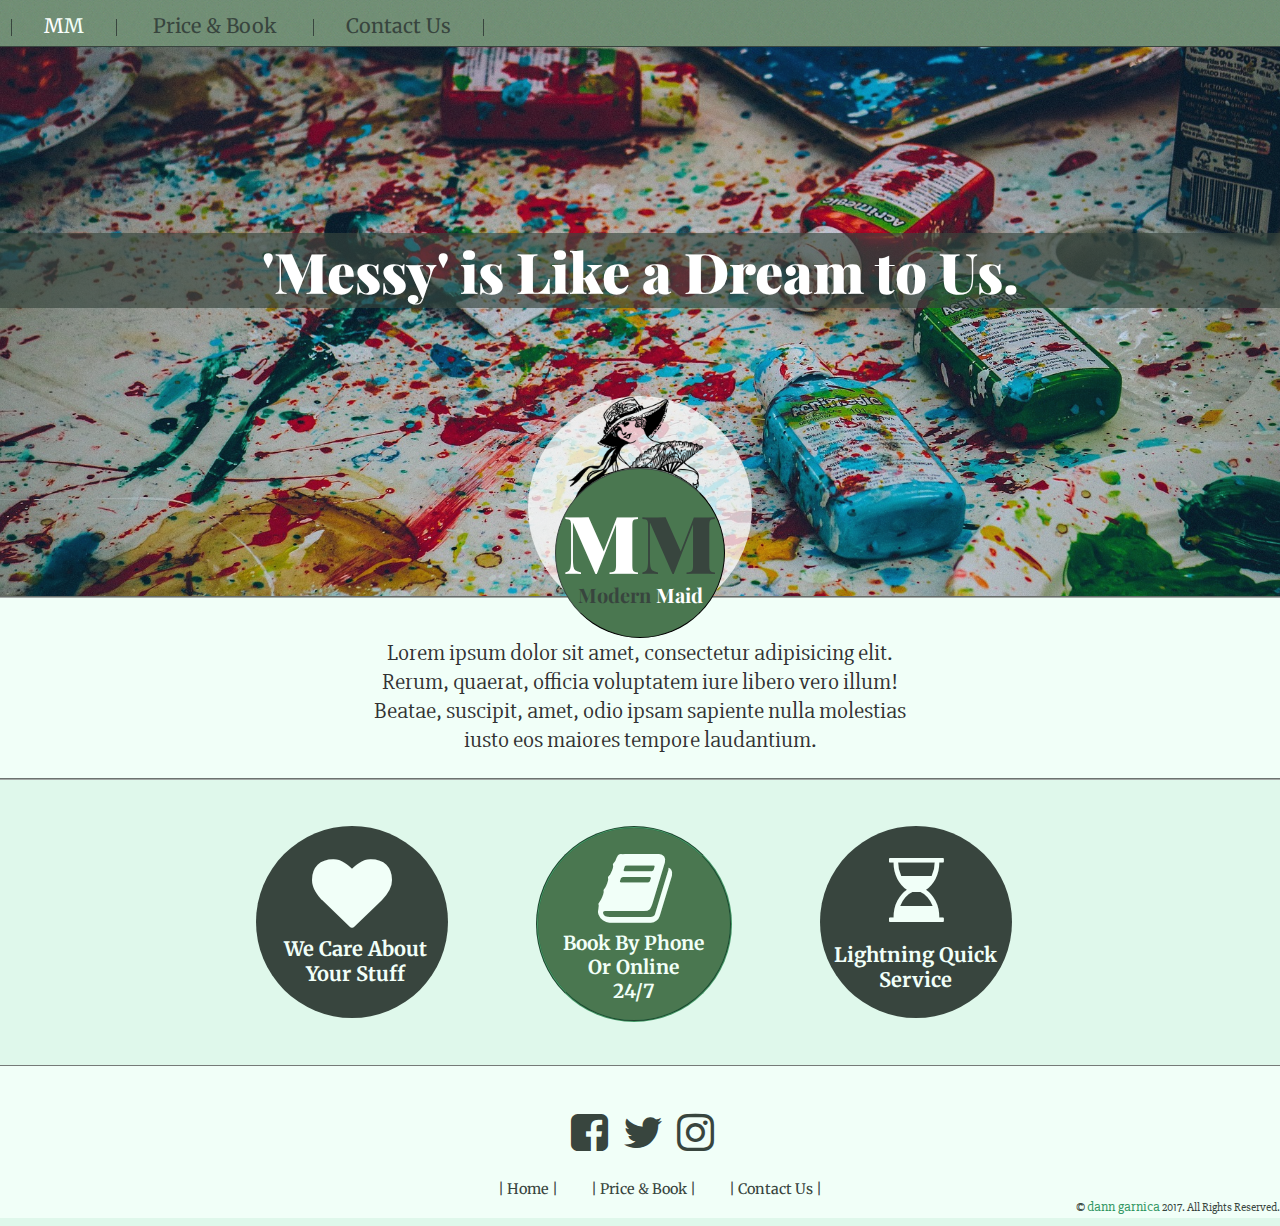
<file: index.html>
<!Doctype html>
<html>

<!--=== Metadata ===-->

    <head>
        <meta charset="utf-8" />
        <meta name="description" content="This is the Final Project" />
        <meta name="keywords" content="HTML, CSS, School Project, Mockup" />
        <meta name="author" content="Dann Garnica" />

<!--=== Links ===-->

        <link rel="stylesheet" href="css/font-awesome.min.css">
        <link rel="stylesheet" type="text/css" href="css/style.css"/>

        <!-- Google Analytics -->
        <script>
  (function(i,s,o,g,r,a,m){i['GoogleAnalyticsObject']=r;i[r]=i[r]||function(){
  (i[r].q=i[r].q||[]).push(arguments)},i[r].l=1*new Date();a=s.createElement(o),
  m=s.getElementsByTagName(o)[0];a.async=1;a.src=g;m.parentNode.insertBefore(a,m)
  })(window,document,'script','https://www.google-analytics.com/analytics.js','ga');

  ga('create', 'UA-96453834-1', 'auto');
  ga('send', 'pageview');

        </script>
    </head>

<!--=== Body Begin ===-->

    <body>

        <!-- Header -->

        <header>
            <nav>
                <ul class="rel-elm float-left">
                    <li class="inline"><a href="#" class="active"><span class="white-text">M</span>M</a></li>
                    <li class="inline borderless"><a href="booking.html">Price & Book</a></li>
                    <li class="inline"><a href="contact.html">Contact Us</a></li>
                </ul>
            </nav>
        </header>

        <!-- Hero-Tron -->

        <div id="hero-container">
            <div class ="abs-elm" id="hero">
                <h1 class="abs-elm centered" id="headline">'Messy' is Like a Dream to Us.</h1>
            </div>
        </div>

        <main id="main-style">

          <!-- Logo -->

            <div class="abs-elm" id="logo">
                <div class="abs-elm" id="sml-circle">
                    <h4 class="centered">M<span class="logo-colored-text">M</span></h4>
                    <h5 class="abs-elm centered"><span class="logo-colored-text">Modern</span> Maid</h5>
                </div>
            </div>

            <!-- Body Text -->

            <div id="main-text-container">
                <p class="rel-elm centered">Lorem ipsum dolor sit amet, consectetur adipisicing elit.
                    Rerum, quaerat, officia voluptatem iure libero vero illum!
                    Beatae, suscipit, amet, odio ipsam sapiente nulla
                    molestias iusto eos maiores tempore laudantium.</p>
            </div>

            <!-- Three Blue Boxes -->

            <div class="rel-elm" id="three-box-container">
                <div class="green-box float-left">
                    <i class="fa fa-heart fa-5x"></i>
                    <h3 class="centered" id="box-heart">We Care About Your Stuff</h3>
                </div>
                <a href="booking.html"><div class="float-left" id="center-box">
                    <i class="fa fa-book fa-5x"></i>
                    <h3 class="centered" id="box-book">Book By Phone<br />Or Online<br />24/7</h3>
                    </div>
                </a>
                <div class="green-box float-left">
                    <i class="fa fa-hourglass-half fa-4x"></i>
                    <h3 class="centered" id="box-hourglass">Lightning Quick Service</h3>
                </div>
                <br class="float-clear" />
            </div>
        </main>

        <!--=== Footer ===-->

        <footer>

            <!-- Social Media Icons -->

            <div class="centered rel-elm" id="social-media-container">
                <a href="#"><i class="fa fa-facebook-square icons" aria-hidden="true"></i></a>
                <a href="#"><i class="fa fa-twitter icons" aria-hidden="true"></i></a>
                <a href="#"><i class="fa fa-instagram icons" aria-hidden="true"></i></a>
            </div>

            <br class="float-clear" />

            <!-- Site Map -->

            <div class="rel-elm centered" id="site-map-container">
                <ul class="rel-elm centered">
                    <li class="inline"><a href="#">| Home |</a></li>
                    <li class="inline"><a href="booking.html">| Price & Book |</a></li>
                    <li class="inline"><a href="contact.html">| Contact Us |</a></li>
                </ul>
            </div>

            <!-- Copyright -->

            <p class="inline float-right" id="copyright">&copy; <a href="https://www.github.com/dgarnica/">dann garnica</a> 2017. All Rights Reserved.</p>
        </footer>
    </body>
</html>
</file>
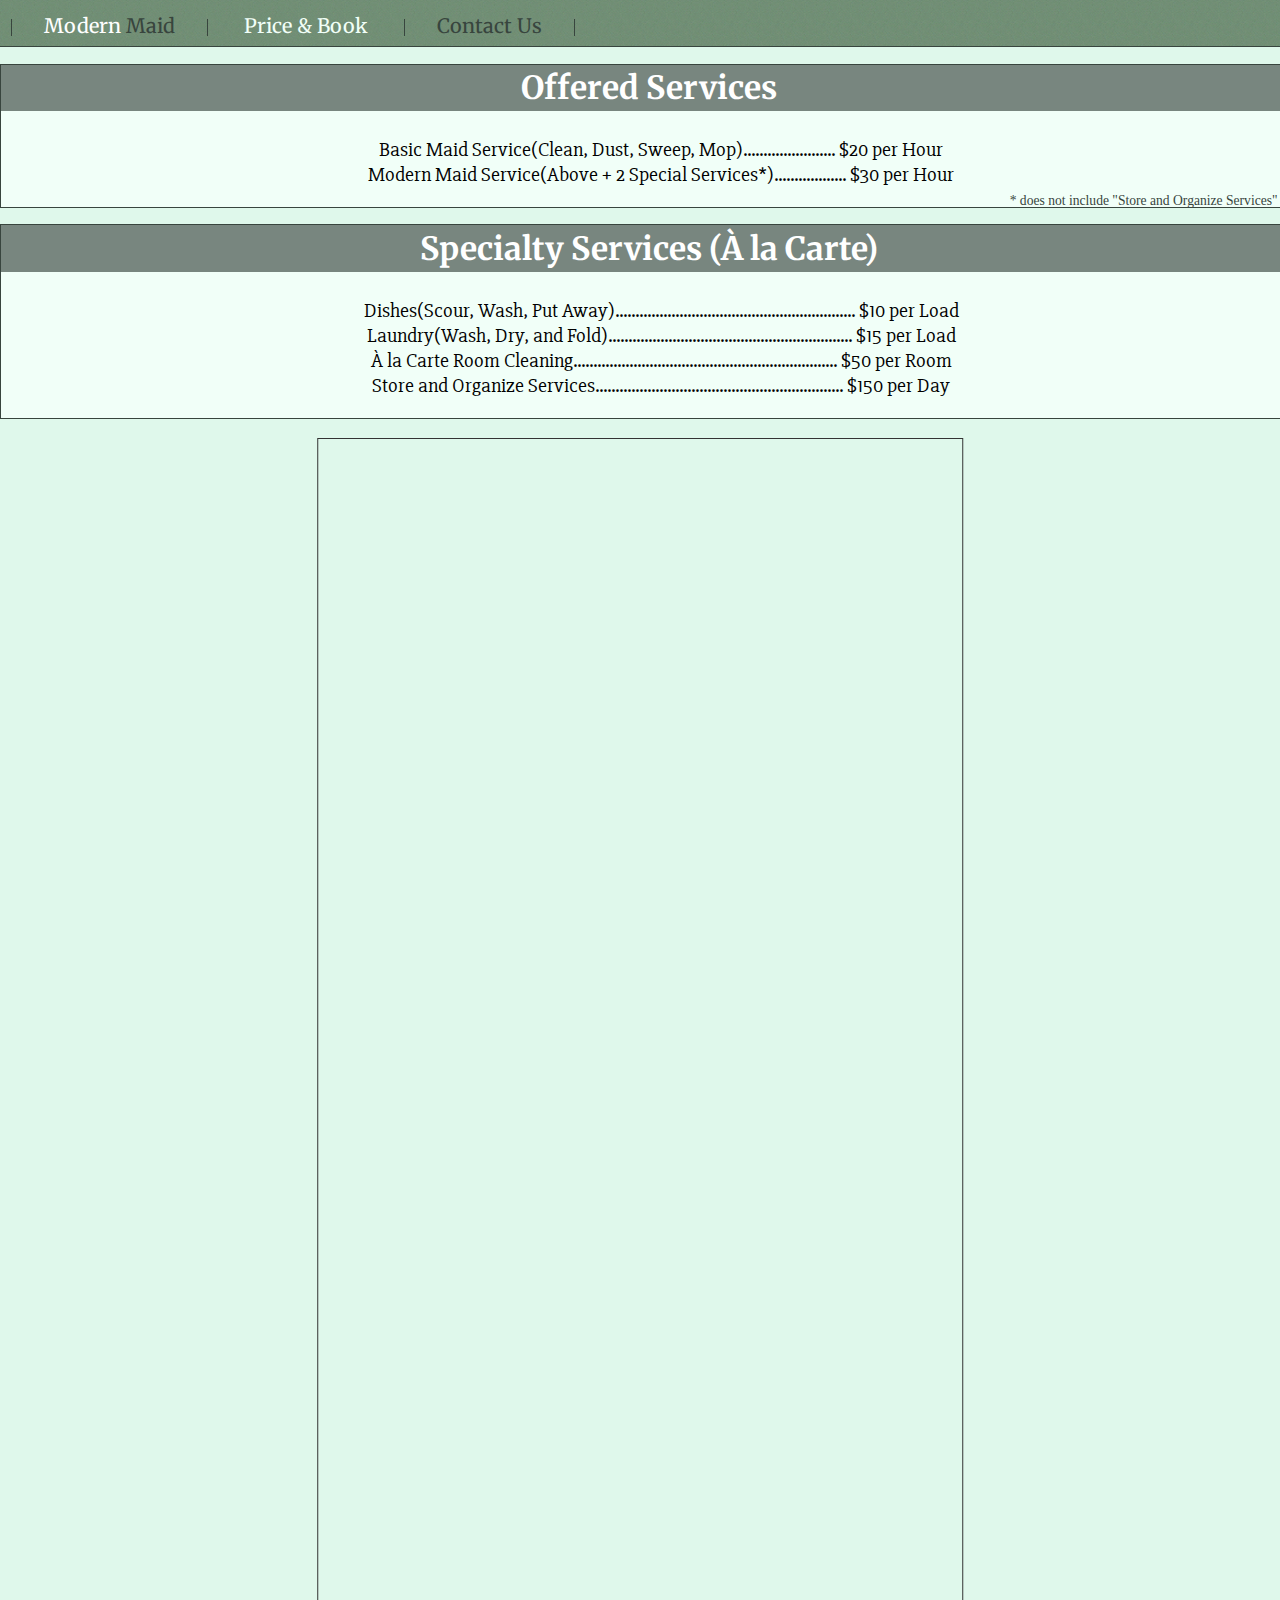
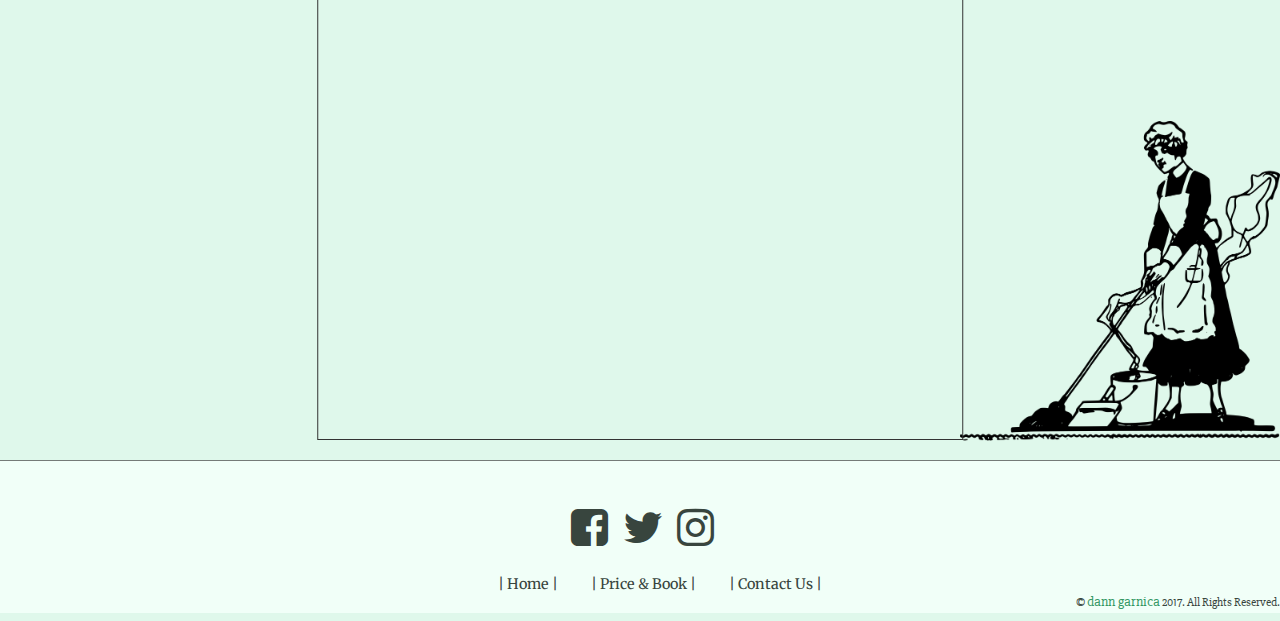
<file: booking.html>
<!Doctype html>
<html>

    <!--=== Metadata ===-->

    <head>
        <meta charset="utf-8" />
        <meta name="description" content="This is the Final Project" />
        <meta name="keywords" content="HTML, CSS, School Project, Mockup" />
        <meta name="author" content="Dann Garnica" />

        <!--=== Links ===-->

        <link rel="stylesheet" href="css/font-awesome.min.css" />
        <link rel="stylesheet" type="text/css" href="css/style.css" />
        <link rel="stylesheet" type="text/css" href="css/booking.css" />

        <!-- Google Analytics -->
        <script>
  (function(i,s,o,g,r,a,m){i['GoogleAnalyticsObject']=r;i[r]=i[r]||function(){
  (i[r].q=i[r].q||[]).push(arguments)},i[r].l=1*new Date();a=s.createElement(o),
  m=s.getElementsByTagName(o)[0];a.async=1;a.src=g;m.parentNode.insertBefore(a,m)
  })(window,document,'script','https://www.google-analytics.com/analytics.js','ga');

  ga('create', 'UA-96453834-1', 'auto');
  ga('send', 'pageview');

        </script>

    </head>

     <!--=== Body Begin ===-->

    <body>

        <!-- Header -->

        <header>
            <nav>
                <ul class="rel-elm float-left">
                    <li class="inline"><a href="index.html"><span class="white-text">Modern</span> Maid</a></li>
                    <li class="inline borderless"><a href="#" class="active">Price & Book</a></li>
                    <li class="inline"><a href="contact.html">Contact Us</a></li>
                </ul>
            </nav>
        </header>
    <!--=== Main Begins ===-->
        <main>
            <div class="white-field">
                <h2 class="centered services-headline"> Offered Services </h2>
                <ul class="centered services-list">
                    <li>Basic Maid Service(Clean, Dust, Sweep, Mop).......................  $20 per Hour</li>
                    <li>Modern Maid Service(Above + 2 Special Services*)..................  $30 per Hour</li>
                </ul>
                <p class="float-right logo-colored-text">* does not include "Store and Organize Services"</p>
            </div>
            <div class="float-clear white-field">
                <h2 class="centered services-headline">Specialty Services (À la Carte)</h2>
                <ul class="centered services-list">
                    <li>Dishes(Scour, Wash, Put Away)............................................................ $10 per Load</li>
                    <li>Laundry(Wash, Dry, and Fold)............................................................. $15 per Load</li>
                    <li>À la Carte Room Cleaning.................................................................. $50 per Room</li>
                    <li>Store and Organize Services.............................................................. $150 per Day</li>
                </ul>
            </div>
        </main>

        <!--=== Booking Field ===-->
        <iframe class="rel-elm" id="booking-iframe" src="https://dgarnica.wufoo.com/forms/m5qr03r0fou3fv/" ></iframe>
        <img class="abs-elm" id="maid-image" src="img/maid.png" />

    <!--=== Footer ===-->

        <footer>

            <!-- Social Media Icons -->

            <div class="centered rel-elm" id="social-media-container">
                <a href="https://www.facebook.com"><i class="fa fa-facebook-square icons" aria-hidden="true"></i></a>
                <a href="https://www.twitter.com"><i class="fa fa-twitter icons" aria-hidden="true"></i></a>
                <a href="https://www.instagram.com"><i class="fa fa-instagram icons" aria-hidden="true"></i></a>
            </div>

            <br class="float-clear" />

            <!-- Site Map -->

            <div class="rel-elm centered" id="site-map-container">
                <ul class="rel-elm centered">
                    <li class="inline"><a href="index.html">| Home |</a></li>
                    <li class="inline"><a href="#">| Price & Book |</a></li>
                    <li class="inline"><a href="contact.html">| Contact Us |</a></li>
                </ul>
            </div>

            <!-- Copyright -->

            <p class="inline float-right" id="copyright">&copy; <a href="https://www.github.com/dgarnica/">dann garnica</a> 2017. All Rights Reserved.</p>
        </footer>
    </body>
</html>
</file>
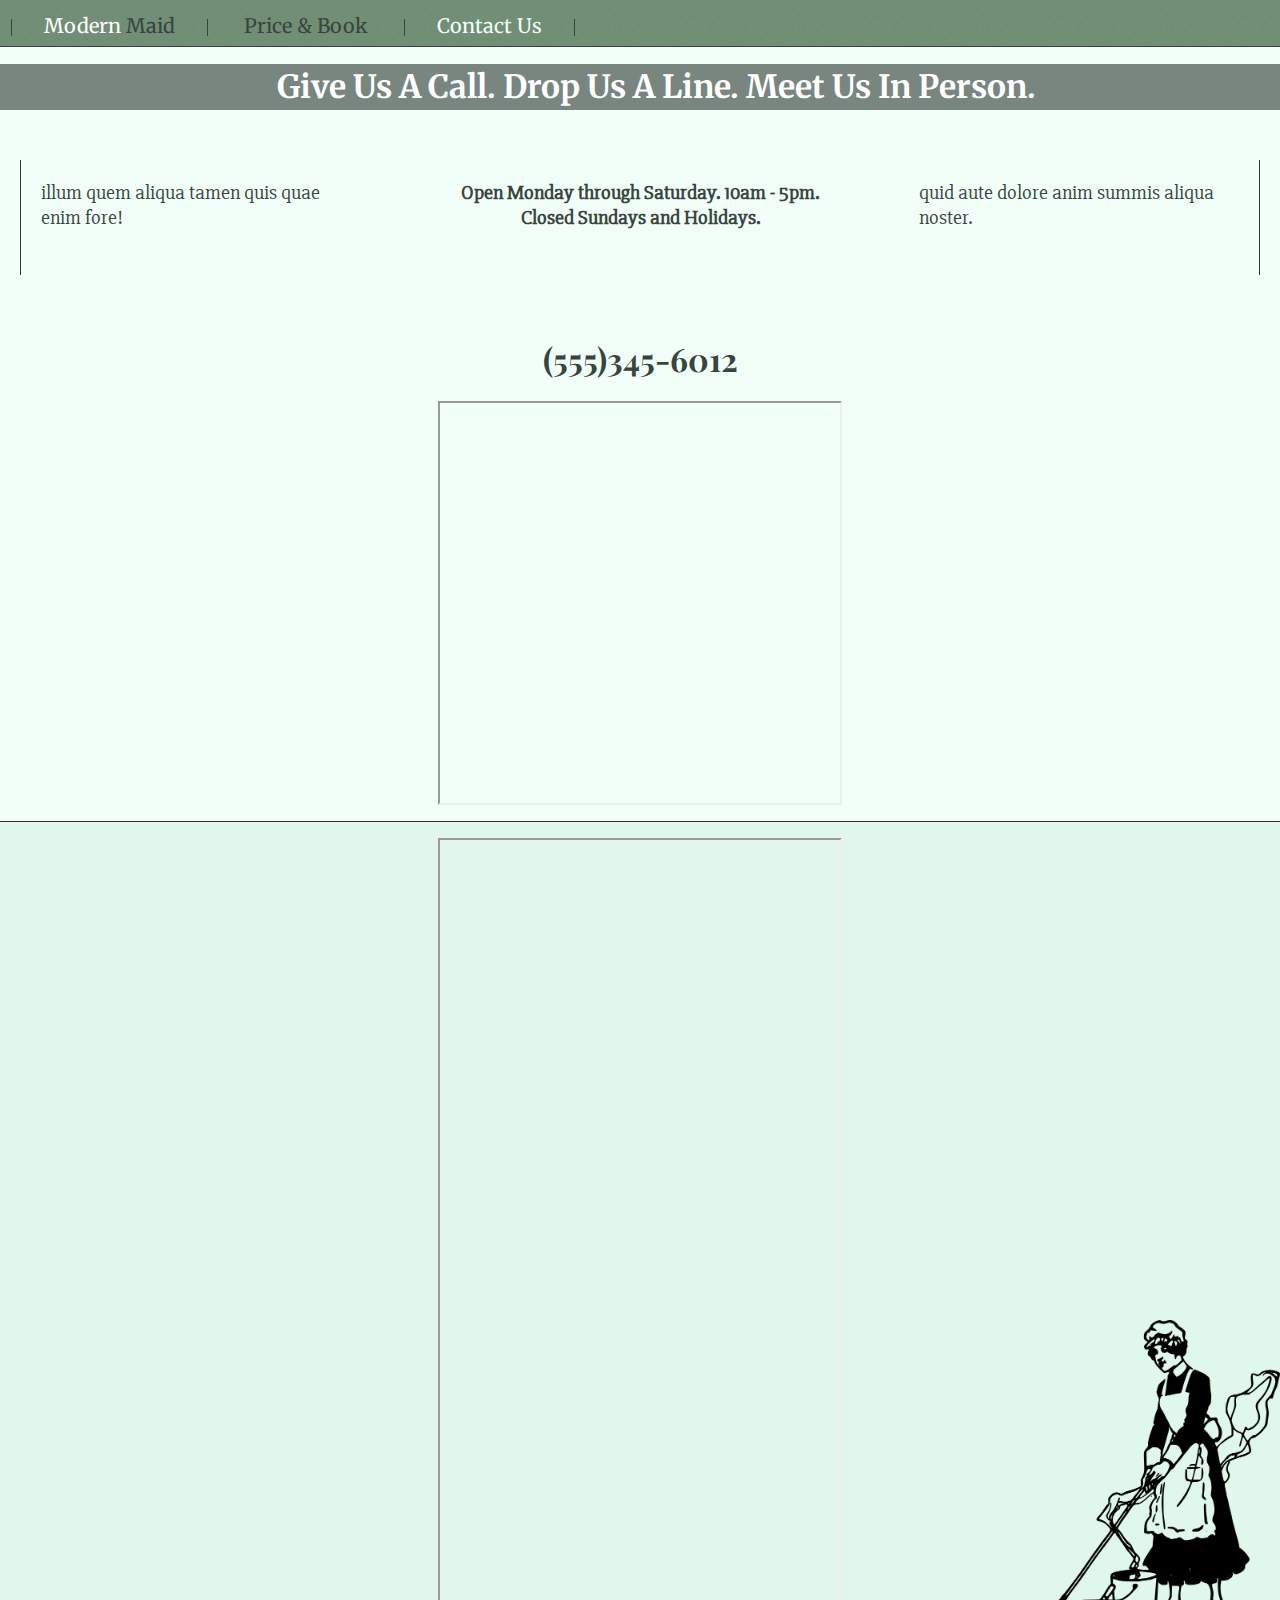
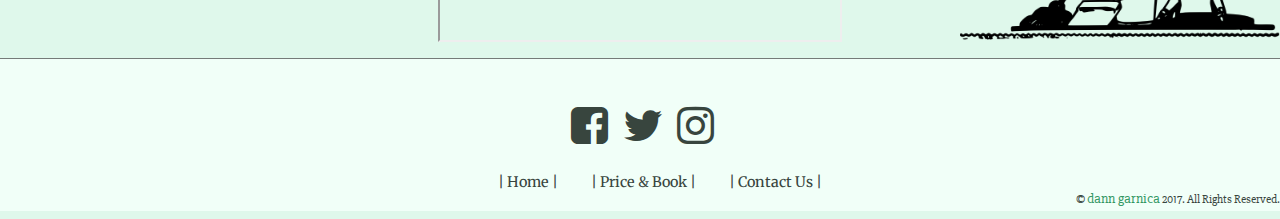
<file: contact.html>
<!Doctype html>
<html>

    <!--=== Metadata ===-->
    <head>
        <meta charset="utf-8" />
        <meta name="description" content="This is the Final Project" />
        <meta name="keywords" content="HTML, CSS, School Project, Mockup" />
        <meta name="author" content="Dann Garnica" />

        <!--=== Links ===-->
        <link rel="stylesheet" href="css/font-awesome.min.css" />
        <link rel="stylesheet" type="text/css" href="css/style.css" />
        <link rel="stylesheet" type="text/css" href="css/contact.css" />

        <!-- Google Analytics -->
        <script>
  (function(i,s,o,g,r,a,m){i['GoogleAnalyticsObject']=r;i[r]=i[r]||function(){
  (i[r].q=i[r].q||[]).push(arguments)},i[r].l=1*new Date();a=s.createElement(o),
  m=s.getElementsByTagName(o)[0];a.async=1;a.src=g;m.parentNode.insertBefore(a,m)
  })(window,document,'script','https://www.google-analytics.com/analytics.js','ga');

  ga('create', 'UA-96453834-1', 'auto');
  ga('send', 'pageview');

        </script>
    </head>

     <!--=== Body Begin ===-->
    <body>

        <!-- Header -->
        <header>
            <nav>
                <ul class="rel-elm float-left">
                    <li class="inline"><a href="index.html"><span class="white-text">Modern</span> Maid</a></li>
                    <li class="inline borderless"><a href="booking.html">Price & Book</a></li>
                    <li class="inline"><a href="#" class="active">Contact Us</a></li>
                </ul>
            </nav>
        </header>

        <!---=== Main Begin ===--->
        <main class="rel-elm">
            <p class="weight-bold centered abs-elm" id="contact-headline">Give Us A Call. Drop Us A Line. Meet Us In Person.</p>
            <div class="rel-elm col-container">
              <div class="float-left col-1"><p class="logo-colored-text">illum quem aliqua tamen quis quae enim fore!</p></div>
              <div class="abs-elm col-2 weight-bold centered"><p class="logo-colored-text">Open Monday through Saturday. 10am - 5pm. Closed Sundays and Holidays. </p></div>
              <div class="float-right col-3"><p class="logo-colored-text">quid aute dolore anim summis aliqua noster.</p></div>
            </div>
            <p class="weight-bold logo-colored-text centered rel-elm" id="phone-number">(555)345-6012</p>

            <!-- Contact and Map iFrames -->
            <iframe class="rel-elm" id="map-iframe" src="https://www.google.com/maps/embed?pb=!1m18!1m12!1m3!1d204503.5518240277!2d-119.93464810727517!3d36.785726301044235!2m3!1f0!2f0!3f0!3m2!1i1024!2i768!4f13.1!3m3!1m2!1s0x80945de1549e4e9d%3A0x7b12406449a3b811!2sFresno%2C+CA!5e0!3m2!1sen!2sus!4v1490831483922" allowFullscreen></iframe>
        </main>

        <iframe class="rel-elm" id="contact-iframe" src="https://dgarnica.wufoo.com/forms/qswa75s0wwybj7/" allowTransparency="true" scrolling="no"></iframe>

        <a href="booking.html"><img class="abs-elm" id="contact-maid-image" src="img/maid.png" /></a>

        <!--=== Footer Begin ===--->
        <footer>

            <!-- Social Media Icons -->

            <div class="centered rel-elm" id="social-media-container">
                <a href="#"><i class="fa fa-facebook-square icons" aria-hidden="true"></i></a>
                <a href="#"><i class="fa fa-twitter icons" aria-hidden="true"></i></a>
                <a href="#"><i class="fa fa-instagram icons" aria-hidden="true"></i></a>
            </div>

            <br class="float-clear" />

            <!-- Site Map -->

            <div class="rel-elm centered" id="site-map-container">
                <ul class="rel-elm centered">
                    <li class="inline"><a href="home.html">| Home |</a></li>
                    <li class="inline"><a href="booking.html">| Price & Book |</a></li>
                    <li class="inline"><a href="#">| Contact Us |</a></li>
                </ul>
            </div>

            <!-- Copyright -->

            <p class="inline float-right" id="copyright">&copy; <a href="https://www.github.com/dgarnica/">dann garnica</a> 2017. All Rights Reserved.</p>
        </footer>
    </body>
</html>
</file>
<file: css/style.css>
/* Import Fonts - Playfair-Display(serif, 900 weight), Merriweather(serif), Slabo 27px(sans-serif) */
@import url('https://fonts.googleapis.com/css?family=Merriweather|Playfair+Display:900|Slabo+27px');

/*/// Multiuse ///*/

.centered {
    text-align: center;
}

.align-left {
    text-align: left;
}

.align-right {
    text-align: right;
}
.justified {
    text-align: justify;
}

.align-left {
    text-align: left;
}

.float-left {
    float: left;
}

.float-right {
    float: right;
}

.float-clear {
    clear: both;
}

.inline {
    display: inline;
}

.abs-elm {
    position: absolute;
}

.rel-elm {
    position: relative;
}

.weight-light {
    font-weight: lighter;
}

.weight-bold {
    font-weight: bold;
}

.borderless {
    border-style: hidden;
}

.white-text {
    color: #fff;
}

.logo-colored-text {
    color: #38453E;
}

.active {
    color: #F1FFF8;
}

.white-field {
    width: 100%;
    background-color: #F1FFF8;
    border: 0.05em groove #38453E;
    margin: 1em 0em 1em 0em;
}

/*/// Body Begin ///*/
body {
    overflow-x: hidden;
    background-color: #DFF8EB;
    margin: 0;
    cursor: default;
}

    /* Header and Navigation */

nav {
    position: fixed;
    height: 2em;
    width: 100%;
    padding: 0.45em;
    background-image: url('../img/nav-texture.png');
    background-size: contain;
    background-color: #4a7750;
    z-index: 2;
    border-bottom: 0.115em groove #38453E;
}

nav ul {
    width: 100%;
    margin-left:-2.25em;
    top: -0.65em;
}

nav ul li {
    padding: 0 2em 0 2em;
    border-left: 0.1em groove #38453E;
    border-right: 0.1em groove #38453E;
}

nav ul li a {
    color: #38453E;
    text-decoration: none;
    font-family: 'Merriweather', serif;
    font-weight: 400;
    font-size: 1.24em;
}

nav ul li a:hover {
    color: #F1FFF8;
}

    /* Hero-Tron */

#hero-container {
    height: 37.25em;
    width: 100%;

    margin: 0;
    background: url('../img/hero.jpg') fixed;
    background-size: cover;
}

#hero {
    height: 37.25em;
    width: 100%;
    background-color: transparent;
    background-color: rgba(55, 55, 55, 0.10);
    border-top: 0.1em groove #38453E;
    border-color: rgba(56, 69, 62, 0.55);
}

#hero>#headline {
    top: 4.15em;
    width: 100%;
    margin: 0;
    background-color: #38453E;
    background-color: rgba(56, 69, 62, 0.65);
    font-family: 'Playfair Display', sans-serif;
    font-size: 3.5em;
    font-weight: 900;
    color: #fff;
}

    /* Logo */

#logo {
    left: 50%;
    transform: translateX(-50%);

    height: 14em;
    width: 14em;

    background-image: url('../img/ladycircle.png');
    background-size: contain;
    background-position: center;
    background-repeat: no-repeat;
    background-color: #fff;
    background-color: rgba(255, 255, 255, 0.75);
    border-radius: 50%;
    margin-top: -12.5em;
}

#sml-circle {
    height: 10.5em;
    width: 10.5em;

    top: 4.5em;
    left: 50%;
    transform: translateX(-50%);

    background-color: #4a7750;
    border: 0.05em outset #38453E;
    border-radius: 50%;
}

    /* MM */
#sml-circle>h4 {
    font-family: 'Playfair Display', serif;
    font-size: 5em;
    font-weight: 900;
    color: #fff;
    margin-top: 0.23em;
}

    /* Modern Maid */
#sml-circle>h5 {
    width: 7em;
    top: 3.95em;
    left: 50%;
    transform: translateX(-50%);

    color: #fff;
    font-family: 'Playfair Display', serif;
    font-size: 1.25em;
}

/*/// Main ///*/

#main-style {
    margin: 0;
    height: 32.55em;
    width: 100%;
}

    /* Main Text */

#main-text-container {
    font-family: 'Slabo 27px', sans-serif;
    font-size: 1.45em;
    color: #323232;
    margin-bottom: 2em;
    background-color: #F1FFF8;
    border-top: 0.1em groove #333;
    border-bottom: 0.1em groove #333;
    border-color: rgba(15, 15, 15, 0.55);
}

#main-text-container>p {
    width: 24em;
    margin-top: 1.75em;
    left: 50%;
    transform: translateX(-50%);
    line-height: 1.25;
}

    /* Three Blue Boxes*/

#three-box-container {
    height: 12.5em;
    width: 48em;
    left: 50%;
    transform: translateX(-50%);
}

.green-box {
    height: 12em;
    width: 12em;
    border-radius: 50%;
    background-color: #38453E;
}

#center-box {
    height: 12em;
    width: 12em;
    cursor: pointer;
    border-radius: 50%;
    border: 0.15em groove #496;
    background-color: #4a7750;
    margin-left: 5.5em;
    margin-right: 5.5em;
}

#center-box:active {
    border: 0.15em inset #6c7;
    outline: none;
}

#center-box:hover {
    background-color: #339764;
    border-color: #6c7;
}

#center-box a {
    text-decoration: none;
    line-height: 0.98;
    height: 12.5em;
    width: 12.5em;
    border-radius: 50%;
}

.fa-heart {
    margin-left: 0.7em;
    margin-top: 0.33em;
    margin-bottom: 0.2em;
    color: #F1FFF8;
}

.fa-book {
    margin-left: 0.75em;
    margin-top: 0.25em;
    color: #F1FFF8;
}

.fa-hourglass-half {
    margin-left: 1.075em;
    margin-top: 0.5em;
    color: #F1FFF8;
}

#box-heart {
    font-family: 'Merriweather', serif;
    font-size: 1.25em;
    color: #F1FFF8;
    width: 9em;
    margin-top: -0.65em;
    margin-left: 0.45em;
}

#box-book {
    font-family: 'Merriweather', serif;
    font-size: 1.2em;
    color: #F1FFF8;
    width: 9em;
    margin-left: 0.5em;
    margin-top: 0.15em;
}

#box-hourglass {
    font-family: 'Merriweather', serif;
    font-size: 1.25em;
    color: #F1FFF8;
    width: 9em;
    margin-top: 1em;
    margin-left: 0.25em;
}

/*/// Footer ///*/

footer {
    height: 9em;
    width: 100%;
    background-color: #F1FFF8;
    border-top: 0.1em groove #333;
    border-color: rgba(15, 15, 15, 0.55);
    margin-top: -3.25em;
    padding-bottom: 0.5em;
}

    /* Social Media */

#social-media-container {
    top: 1.5em;
    left: 50%;
    transform: translateX(-50%);
    height: 5em;
    width: 50em;
}

#social-media-container>a {
    padding: 1.25em 0.15em 0em 0.5em;
}

.icons {
    margin: 0.5em 0em 0 0em;
    color: #38453E;
    font-size: 2.7em;
}

.icons:hover {
    color: #339764;
}

    /* Site Map */

#site-map-container {
    width: 50em;
    margin-top: 0.15em;
    left: 50%;
    transform: translateX(-50%);
}

#site-map-container>ul>li{
    font-size: 0.90em;
    margin-left: 1em;
    margin-right: 1em;
}

#site-map-container>ul>li>a {
    font-family: 'Merriweather', serif;
    text-decoration: none;
    color: #38453E;
}

#site-map-container>ul>li>a:hover {
    color: #339764;
}

    /* Copyright */

#copyright {
    font-family: 'Slabo 27px', sans-serif;
    margin-top: -1.4em;
    font-size: 0.72em;
    color: #38453E;
    text-decoration: none;
}

#copyright>a {
    font-size: 1.25em;
    text-decoration: none;
    color: #339764;
}

#copyright>a:hover {
    color: #38453E;
}

#copyright>a:visited {
    color: #339764;
}

#copyright>a:visited:hover {
    color: #38453E;
}
</file>
<file: css/booking.css>
/*/// Main Begin ///*/

main {
    padding-top: 2.97em;
    margin-bottom: 0;
}

    /* Services and Pricing Lists */

.services-headline {
    font-family: 'Merriweather', serif;
    font-size: 2em;
    color: #fff;
    margin-top: 0em;
    padding: 0.1em 0em 0.1em 0.5em;
    background-color: transparent;
    background-color: rgba(56, 69, 62, 0.65);
}

.services-list {
    list-style: none;
    font-family: 'Slabo 27px', sans-serif;
    font-size: 1.25em;
}

    /* Disclaimer */
main>div>p {
    font-size: 0.85em;
    margin-top: -1.05em;
    margin-right: 0.25em;
}

    /* Booking iframe*/
#booking-iframe {
    left: 50%;
    transform: translateX(-50%);
    margin-top: 0.15em;
    margin-bottom: 4.25em;
    width: 40.22em;
    height: 100em;
    border: 0.075em groove #333;
}

#maid-image {
    width: 20em;
    height: 20em;
    top: 107.55em;
    right: 0em;
    z-index: -1;
}
</file>
<file: css/contact.css>
main {
    background-color: #F1FFF8;
    border-bottom: 0.015em groove #333;
}

#contact-headline {
    font-family: 'Merriweather', serif;
    font-size: 2em;
    color: #fff;
    width: 100%;
    margin-top: 2em;
    padding: 0.1em 0em 0.1em 0.5em;
    background-color: transparent;
    background-color: rgba(56, 69, 62, 0.65);
}

    /* 3 Column Paragraphs*/
.col-container {
  font-family: 'Slabo 27px', sans-serif;
  font-size: 1.25em;
  height: 15em;
  top: 8em;
  left: 50%;
  transform: translateX(-50%);
}

.col-1 {
  height: 5.75em;
  width: 25%;
  padding-left: 1em;
  margin-left: 1em;
  border-left: 0.025em groove #333;
}

.col-2 {
  height: 5.75em;
  width: 30%;
  left: 50%;
  transform: translateX(-50%);
  padding-left: 0.5em;
  padding-right: 0.5em;
}

.col-3 {
  height: 5.75em;
  width: 25%;
  margin-right: 1em;
  padding-right: 1em;
  border-right: 0.025em groove #333;
}

#phone-number {
  font-family: 'Playfair Display', serif;
  font-size: 2em;
  padding: 0.15em;
  left: 50%;
  transform: translateX(-50%);
}

    /* iFrames */
#map-iframe {
  display: block;
  margin-top: -1em;
  margin-bottom: 1em;
  height: 25em;
  width: 25em;
  left: 50%;
  transform: translateX(-50%);
}

#contact-iframe {
  display: block;
  height: 50em;
  width: 25em;
  left: 50%;
  transform: translateX(-50%);
  margin-top: 1em;
  margin-bottom: 4.25em;
}

#img-link {
  z-index: 1;
  width: 2em;
  right: 0;
  outline: none;
}

#contact-maid-image {
    width: 20em;
    height: 20em;
    top: 82.5em;
    right: 0em;
}
</file>
